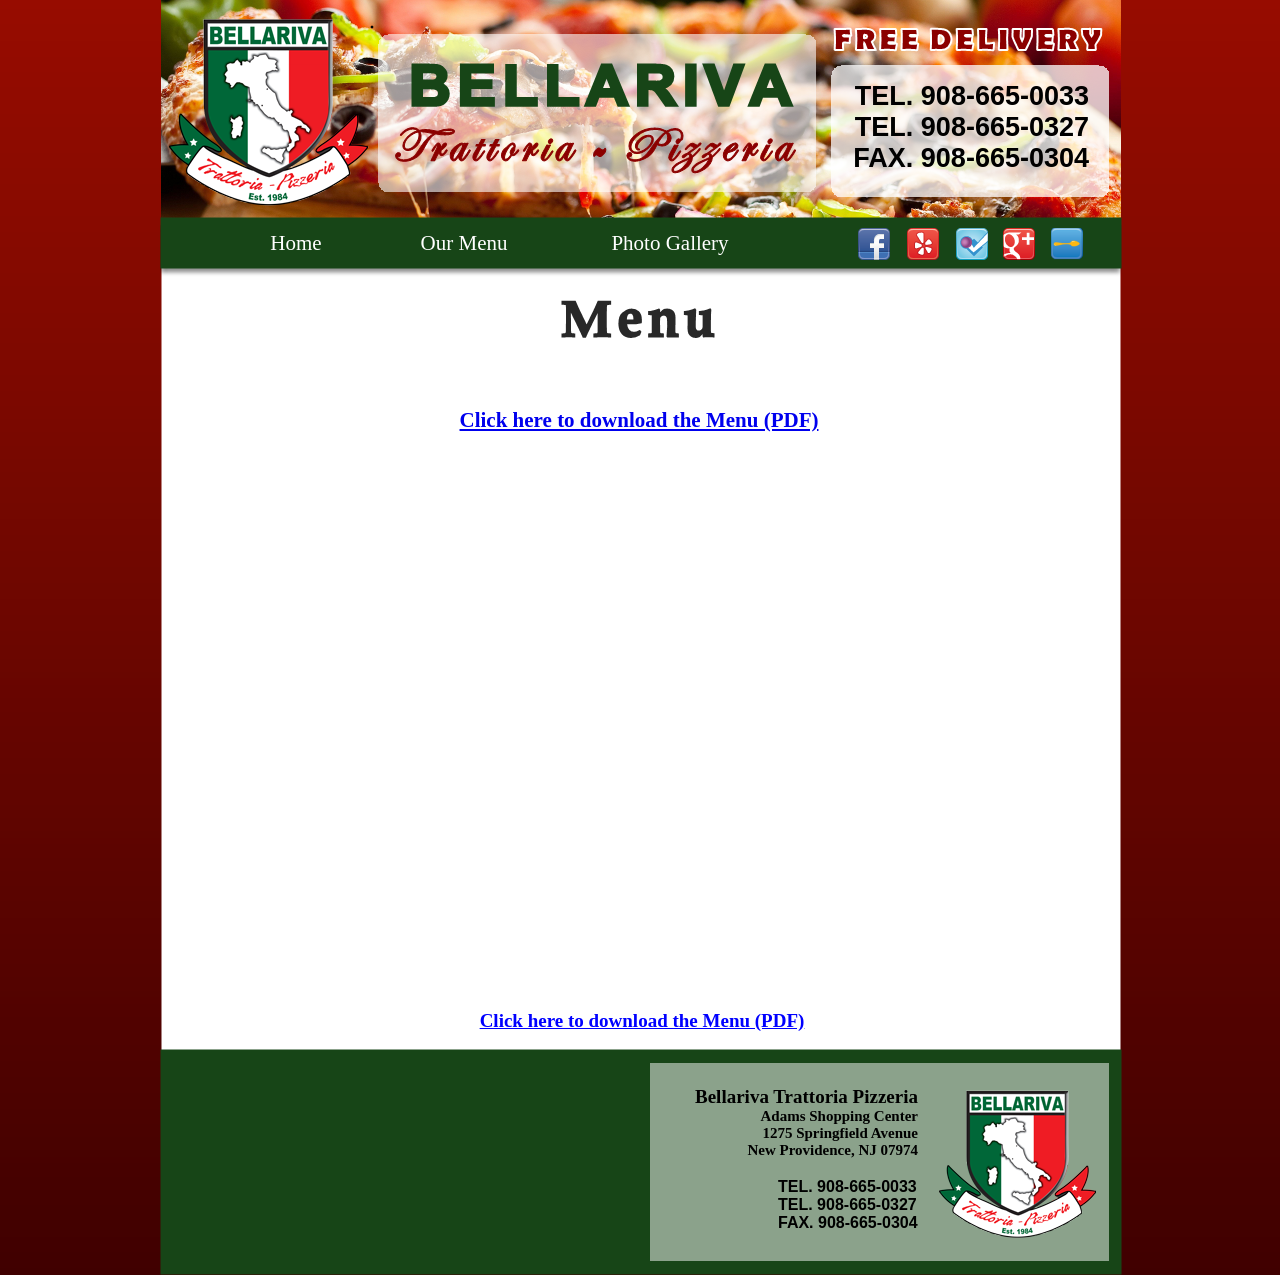
<file: public/menu/index.html>
<!DOCTYPE HTML PUBLIC "-//W3C//DTD HTML 4.01 Transitional//EN">
<html>

<meta http-equiv="content-type" content="text/html;charset=utf-8" />
<head>
<meta http-equiv="Content-Type" content="text/html; charset=ISO-8859-1">
<title>Bellariva Trattoria & Pizzeria Menu</title>
<meta name="AUTHOR" content="Bellariva Trattoria">
<meta name="KEYWORDS" content="Restaurant, Italian Restaurant, Pizzeria, New Providence, NJ, 07974, Pizza, Summit, Berkeley Heights. Trattoria, Bellariva, Bellariva Pizzeria, Bellariva New Providence, Adams Shopping Center, Catering">
<meta name="DESCRIPTION" content="Welcome to Bellariva Trattoria & Pizzeria located in New Providence, NJ!">

<link rel="shortcut icon" href="../favicon.ico">
<style type="text/css">
div#container
{
   width: 960px;
   position: relative;
   margin-top: 0px;
   margin-left: auto;
   margin-right: auto;
   text-align: left;
}
body
{
   text-align: center;
   margin: 0;
}
</style>
<style type="text/css">
a.Pizza_Menu:link {color: #FFFFFF;text-decoration: none;}
a.Pizza_Menu:visited {color: #FFFFFF;text-decoration: none;}
a.Pizza_Menu:active {color: #FFFFFF;text-decoration: none;}
a.Pizza_Menu:hover {color: #7F7F7F;text-decoration: none;}
a.Download:link {color: #0000FF;font-weight: bold;}
a.Download:visited {color: #0000FF;font-weight: bold;text-decoration: underline;}
a.Download:active {color: #0000FF;font-weight: bold;text-decoration: underline;}
a.Download:hover {color: #0000FF;font-weight: bold;text-decoration: underline;}
</style>
<style type="text/css">
img { behavior: url("pngfix.html"); }
</style>
</head>
<body background="preview_bkgrnd.png" bgcolor="#400000" text="#000000" ondragstart="return false;" ondrop="return false;"
>
<div id="container">
<div id="bv_Shape3" style="position:absolute;left:1px;top:208px;width:960px;height:845px;z-index:0;" align="center">
<img src="images/bv01065.png" id="Shape3" align="top" alt="" title="" border="0" width="960" height="845"></div>
<div id="bv_Shape4" style="position:absolute;left:0px;top:1049px;width:962px;height:226px;z-index:1;" align="center">
<img src="images/bv01076.png" id="Shape4" align="top" alt="" title="" border="0" width="962" height="226"></div>
<div id="bv_Image3" style="overflow:hidden;position:absolute;left:1px;top:0px;z-index:2" align="left">
<img src="images/banner.png" id="Image3" alt="" align="top" border="0" style="width:960px;height:219px;"></div>
<div id="bv_Shape2" style="position:absolute;left:0px;top:217px;width:962px;height:60px;z-index:3;" align="center">
<img src="images/bv01073.png" id="Shape2" align="top" alt="" title="" border="0" width="962" height="60"></div>
<div id="bv_Text1" style="position:absolute;left:643px;top:81px;width:286px;height:96px;z-index:4;" align="right">
<font style="font-size:27px" color="#000000" face="Arial"><b>TEL. 908-665-0033<br>
TEL. 908-665-0327<br>
FAX. 908-665-0304</b></font></div>
<div id="bv_Html1" style="position:absolute;left:12px;top:1062px;width:465px;height:200px;z-index:5;" align="left">
<iframe width="465" height="200" frameborder="0" scrolling="no" marginheight="0" marginwidth="0" src="https://maps.google.com/maps?f=q&amp;source=s_q&amp;hl=en&amp;geocode=&amp;q=Bellariva+Pizzeria+%26+Restaurant,+Springfield+Avenue,+New+Providence,+NJ&amp;aq=0&amp;oq=Bellariva&amp;sll=40.07304,-74.724323&amp;sspn=4.648645,10.821533&amp;ie=UTF8&amp;hq=Bellariva+Pizzeria+%26+Restaurant,+Springfield+Avenue,+New+Providence,+NJ&amp;t=m&amp;ll=40.706636,-74.405637&amp;spn=0.005693,0.00912&amp;z=16&amp;output=embed&amp;iwloc=near"></iframe></div>
<div id="bv_Shape5" style="position:absolute;left:490px;top:1063px;width:459px;height:198px;opacity:0.50;-moz-opacity:0.50;-khtml-opacity:0.50;filter:alpha(opacity=50);z-index:6;" align="center">
<img src="images/bv01077.gif" id="Shape5" align="top" alt="" title="" border="0" width="459" height="198"></div>
<div id="bv_Text2" style="position:absolute;left:488px;top:1086px;width:270px;height:80px;z-index:7;" align="right">
<font style="font-size:19px" color="#000000" face="Book Antiqua"><b>Bellariva Trattoria Pizzeria<br>
</b></font><font style="font-size:15px" color="#000000" face="Book Antiqua"><b>Adams Shopping Center<br>
1275 Springfield Avenue<br>
New Providence, NJ 07974</b></font></div>
<div id="bv_Image4" style="overflow:hidden;position:absolute;left:779px;top:1089px;z-index:8" align="left">
<img src="images/logo150.png" id="Image4" alt="" align="top" border="0" style="width:158px;height:150px;"></div>
<div id="bv_Text3" style="position:absolute;left:618px;top:1178px;width:147px;height:57px;z-index:9;" align="left">
<font style="font-size:16px" color="#000000" face="Arial"><b>TEL. 908-665-0033<br>
TEL. 908-665-0327<br>
FAX. 908-665-0304</b></font></div>
<div id="bv_Html2" style="position:absolute;left:29px;top:367px;width:900px;height:630px;z-index:10;" align="left">
<object data="../bellarivamenu_web.pdf?v=2" type="application/pdf" width="100%" height="100%">
 
  <p><center><font style="font-size:21px" color="#000000" face="Garamond"><b><br><a href="../bellarivamenu_web.pdf?v=2">

Click here to download the Menu (PDF)</a></center></b></font></p>
  
</object></div>
<div id="bv_Image8" style="overflow:hidden;position:absolute;left:698px;top:228px;z-index:11" align="left">
<a href="https://www.facebook.com/BellarivaTrattoria" target="_blank"><img src="images/facebook.png" id="Image8" alt="" align="top" border="0" style="width:32px;height:32px;"></a></div>
<div id="bv_Image9" style="overflow:hidden;position:absolute;left:747px;top:228px;z-index:12" align="left">
<a href="https://www.yelp.com/biz/bellariva-trattoria-pizzeria-new-providence" target="_blank"><img src="images/yelp.png" id="Image9" alt="" align="top" border="0" style="width:32px;height:32px;"></a></div>
<div id="bv_Image10" style="overflow:hidden;position:absolute;left:796px;top:228px;z-index:13" align="left">
<a href="https://foursquare.com/v/bellariva-pizzeria/4c08235cbbc676b0291246d5" target="_blank"><img src="images/foursquare.png" id="Image10" alt="" align="top" border="0" style="width:32px;height:32px;"></a></div>
<div id="bv_Image11" style="overflow:hidden;position:absolute;left:843px;top:228px;z-index:14" align="left">
<a href="https://plus.google.com/115677713205008149681/about" target="_blank"><img src="images/google-plus.png" id="Image11" alt="" align="top" border="0" style="width:32px;height:32px;"></a></div>
<div id="bv_TextArt2" style="position:absolute;left:401px;top:300px;width:157px;height:39px;z-index:15;" align="center">
<img src="images/bv01085.png" id="TextArt2" align="top" alt="" title="" border="0" width="157" height="39"></div>
<div id="bv_Text4" style="position:absolute;left:4px;top:1010px;width:956px;height:23px;z-index:16;" align="center">
<font style="font-size:19px" color="#000000" face="Book Antiqua"><b><a href="../bellarivamenu_web.pdf?v=2" target="_blank" class="Download">Click here to download the Menu (PDF)</a></b></font></div>
<div id="bv_Table2" style="position:absolute;left:81px;top:220px;width:522px;height:46px;z-index:17;" align="left">
<table width="100%" cellpadding="0" cellspacing="0" border="0" id="Table2">
<tr>
<td align="center" valign="middle" width="110" height="46"><font style="font-size:21px" color="#000000" face="Arial Black"><a href="../" target="_self" class="Pizza_Menu">Home</a></font></td>
<td align="center" valign="middle" width="226" height="46"><font style="font-size:21px" color="#000000" face="Arial Black"><a href="index.html" target="_self" class="Pizza_Menu">Our Menu</a></font></td>
<td align="center" valign="middle" width="186" height="46"><font style="font-size:21px" color="#000000" face="Arial Black"><a href="../gallery/index.html" target="_self" class="Pizza_Menu">Photo Gallery</a></font></td>
</tr>
</table></div>
<div id="bv_Image1" style="overflow:hidden;position:absolute;left:891px;top:228px;z-index:18" align="left">
<a href="https://www.urbanspoon.com/r/53/580864/restaurant/North-Jersey/Summit/Bellariva-Trattoria-Pizzeria-New-Providence" target="_blank"><img src="images/bv01089.png" id="Image1" alt="" align="top" border="0" style="width:32px;height:32px;"></a></div>
</div>
</body>
</html>
</file>
